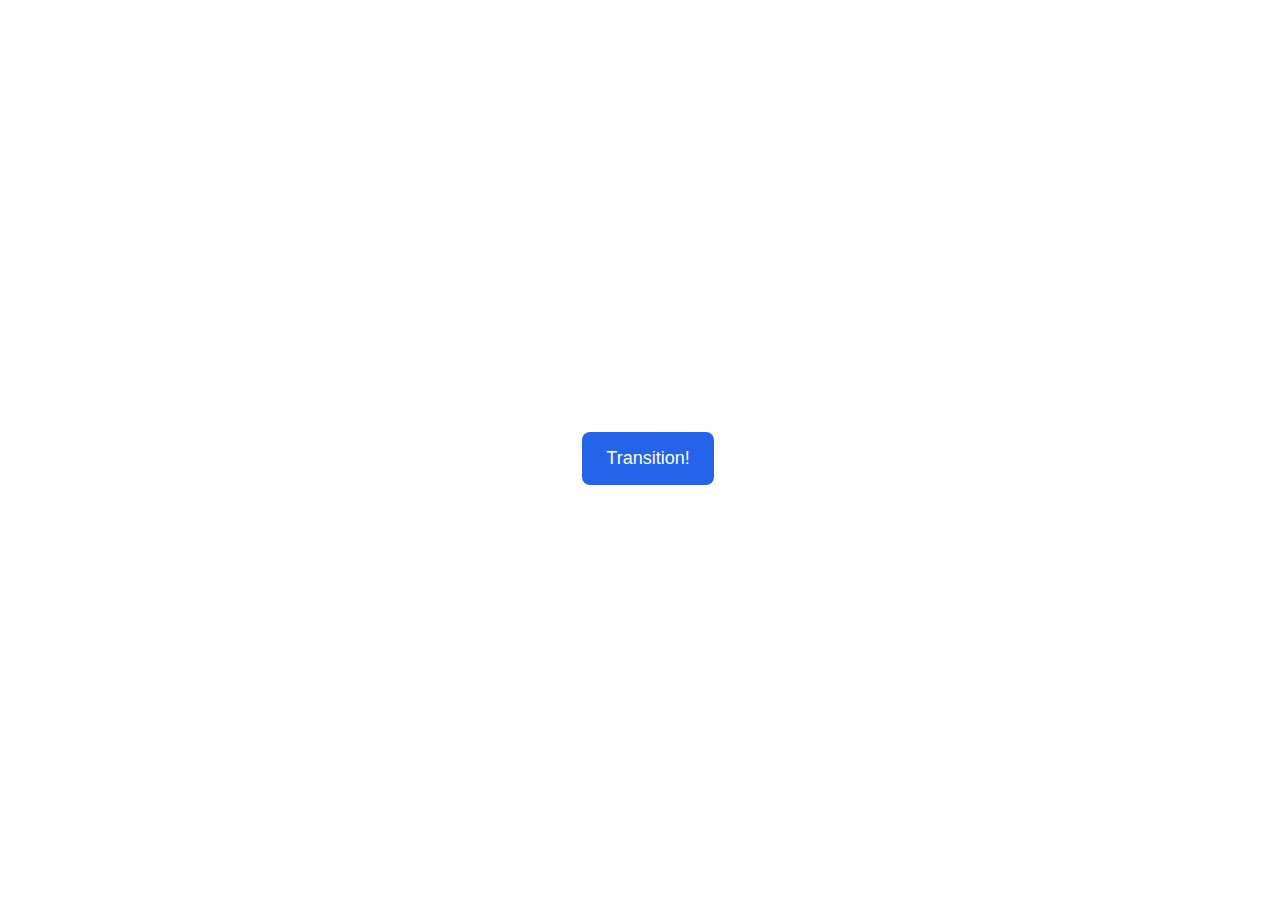
<file: advanced-html-css/animation/01-button-hover/index.html>
<!DOCTYPE html>
<html lang="en">
  <head>
    <meta charset="UTF-8" />
    <meta http-equiv="X-UA-Compatible" content="IE=edge" />
    <meta name="viewport" content="width=device-width, initial-scale=1.0" />
    <title>Button Hover</title>
    <link rel="stylesheet" href="style.css" />
  </head>
  <body>
    <div id="transition-container">
      <button>Transition!</button>
    </div>
  </body>
</html>
</file>
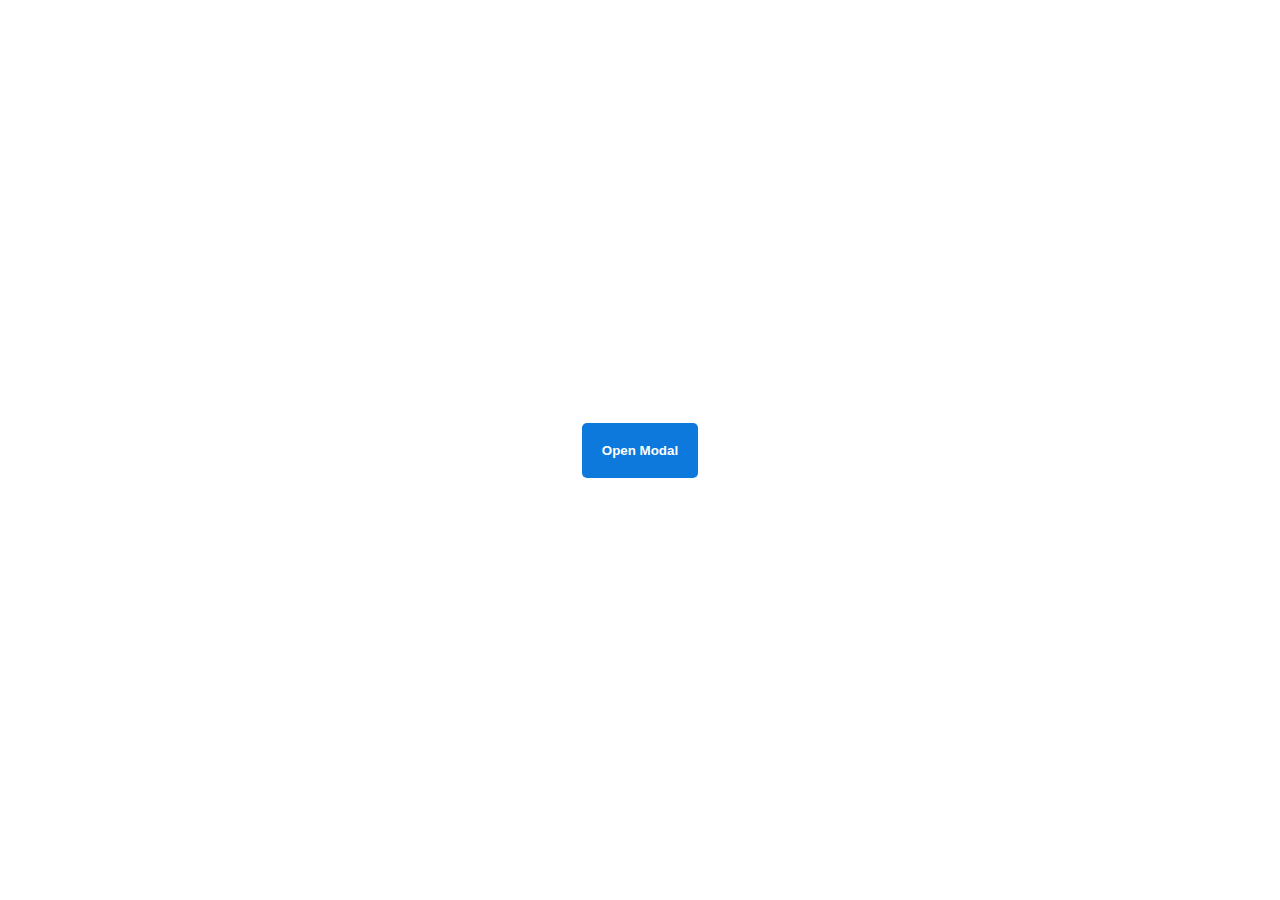
<file: advanced-html-css/animation/02-pop-up/index.html>
<!DOCTYPE html>
<html lang="en">
  <head>
    <meta charset="UTF-8" />
    <meta http-equiv="X-UA-Compatible" content="IE=edge" />
    <meta name="viewport" content="width=device-width, initial-scale=1.0" />
    <title>Popup</title>
    <link rel="stylesheet" href="style.css" />
  </head>
  <body>
    <div class="backdrop"></div>
    <div class="popup-modal">
      <h1>Look at me!</h1>
      <p>I'm a pop up dialog!</p>
      <button id="close-modal">Close Modal</button>
    </div>
    <div class="button-container">
      <button id="trigger-modal">Open Modal</button>
    </div>
    <script src="script.js"></script>
  </body>
</html>
</file>
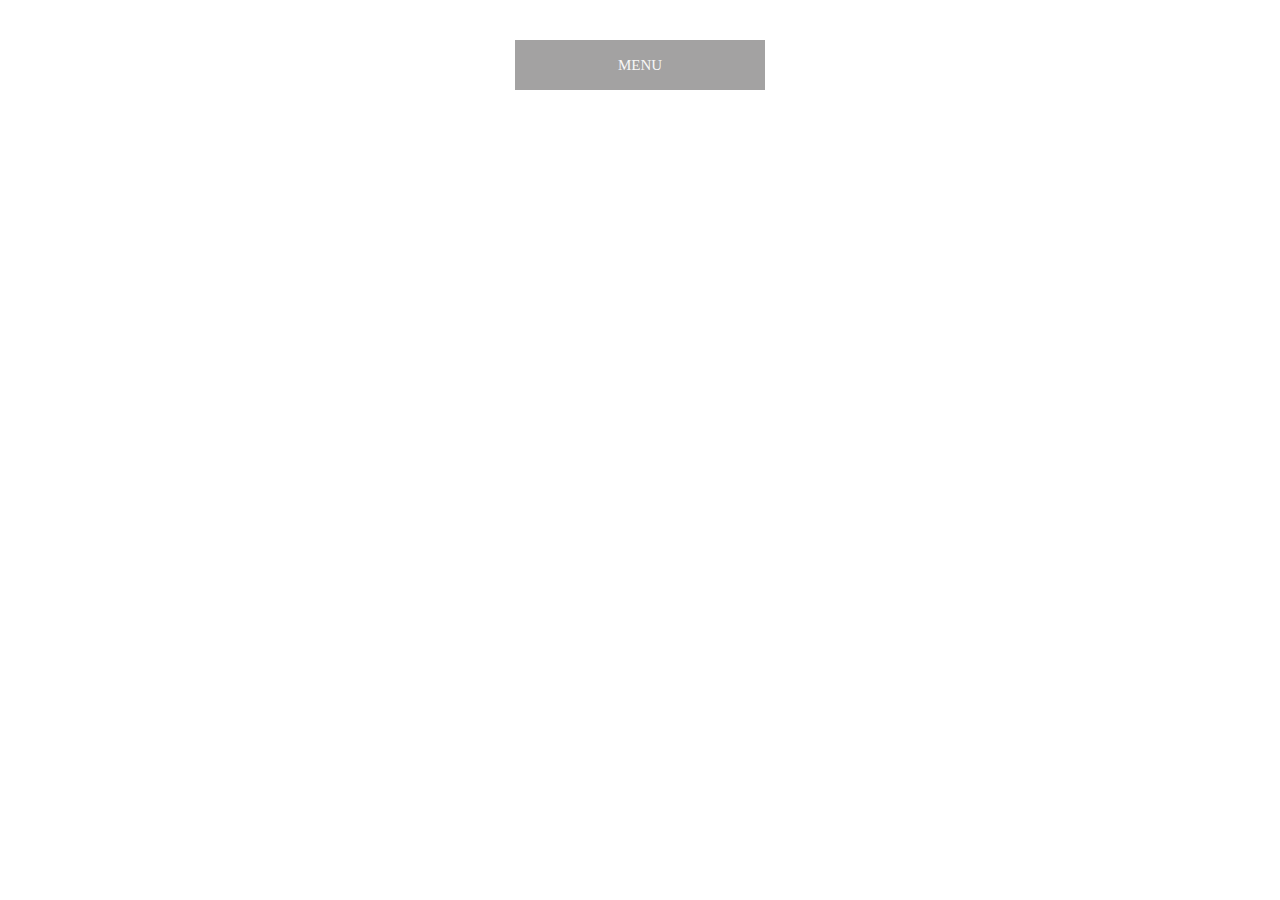
<file: advanced-html-css/animation/03-dropdown-menu/index.html>
<!DOCTYPE html>
<html lang="en">
  <head>
    <meta charset="UTF-8" />
    <meta http-equiv="X-UA-Compatible" content="IE=edge" />
    <meta name="viewport" content="width=device-width, initial-scale=1.0" />
    <title>Dropdown Menu</title>
    <link rel="stylesheet" href="style.css" />
  </head>
  <body>
    <div class="dropdown-container">
        <div class="menu-title">MENU</div>
        <ul class="dropdown-menu">
            <li>ITEM 1</li>
            <li>ITEM 2</li>
            <li>ITEM 3</li>
            <li>ITEM 4</li>
            <li>ITEM 5</li>
        </ul>
    </div>
    <script src="script.js"></script>
  </body>
</html>
</file>
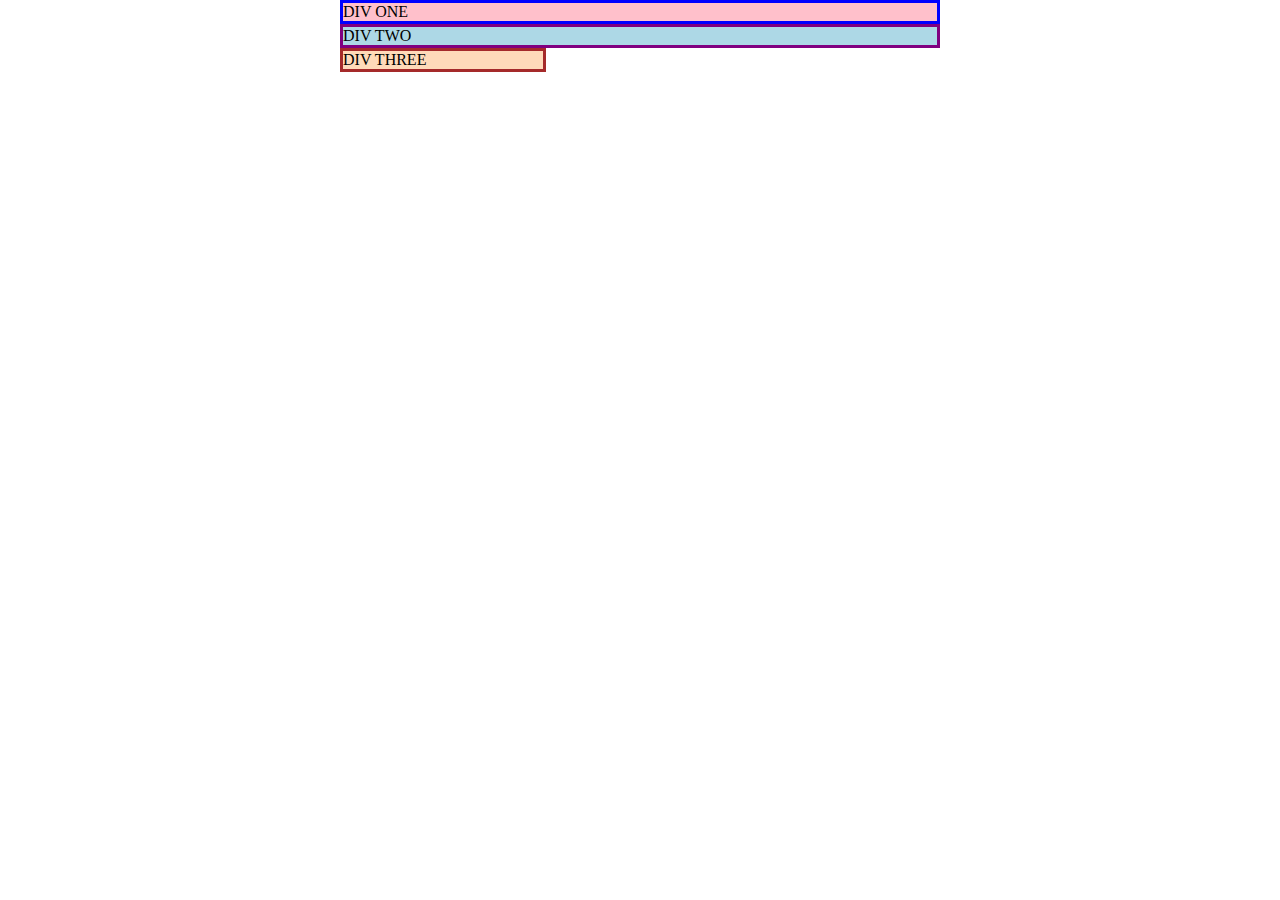
<file: foundations/block-and-inline/01-margin-and-padding-1/index.html>
<!DOCTYPE html>
<html lang="en">
  <head>
    <meta charset="UTF-8">
    <meta http-equiv="X-UA-Compatible" content="IE=edge">
    <meta name="viewport" content="width=device-width, initial-scale=1.0">
    <title>Margin and Padding exercise</title>
    <link rel="stylesheet" href="style.css">
  </head>
  <body>
    <div class="one">
      DIV ONE
    </div>
    <div class="two">
      DIV TWO
    </div>
    <div class="three">
      DIV THREE
    </div>
  </body>
</html>
</file>
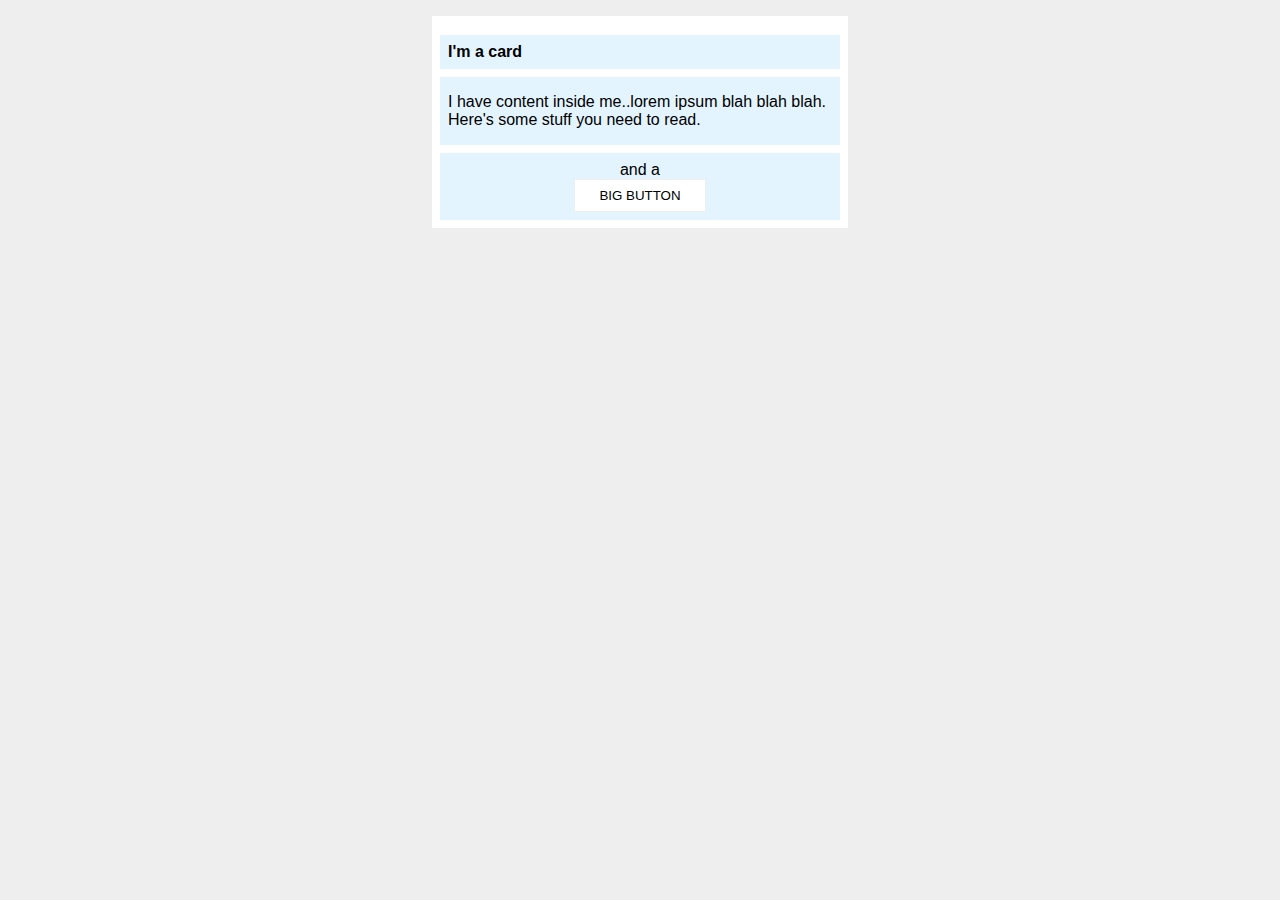
<file: foundations/block-and-inline/02-margin-and-padding-2/index.html>
<!DOCTYPE html>
<html lang="en">
  <head>
    <meta charset="UTF-8">
    <meta http-equiv="X-UA-Compatible" content="IE=edge">
    <meta name="viewport" content="width=device-width, initial-scale=1.0">
    <title>Margin and Padding exercise 2</title>
    <link rel="stylesheet" href="style.css">
  </head>
  <body>
    <div class="card">
      <h1 class="title">I'm a card</h1>
      <div class="content">I have content inside me..lorem ipsum blah blah blah. Here's some stuff you need to read.</div>
      <div class="button-container">and a <button>BIG BUTTON</button></div>
    </div>
  </body>
</html>
</file>
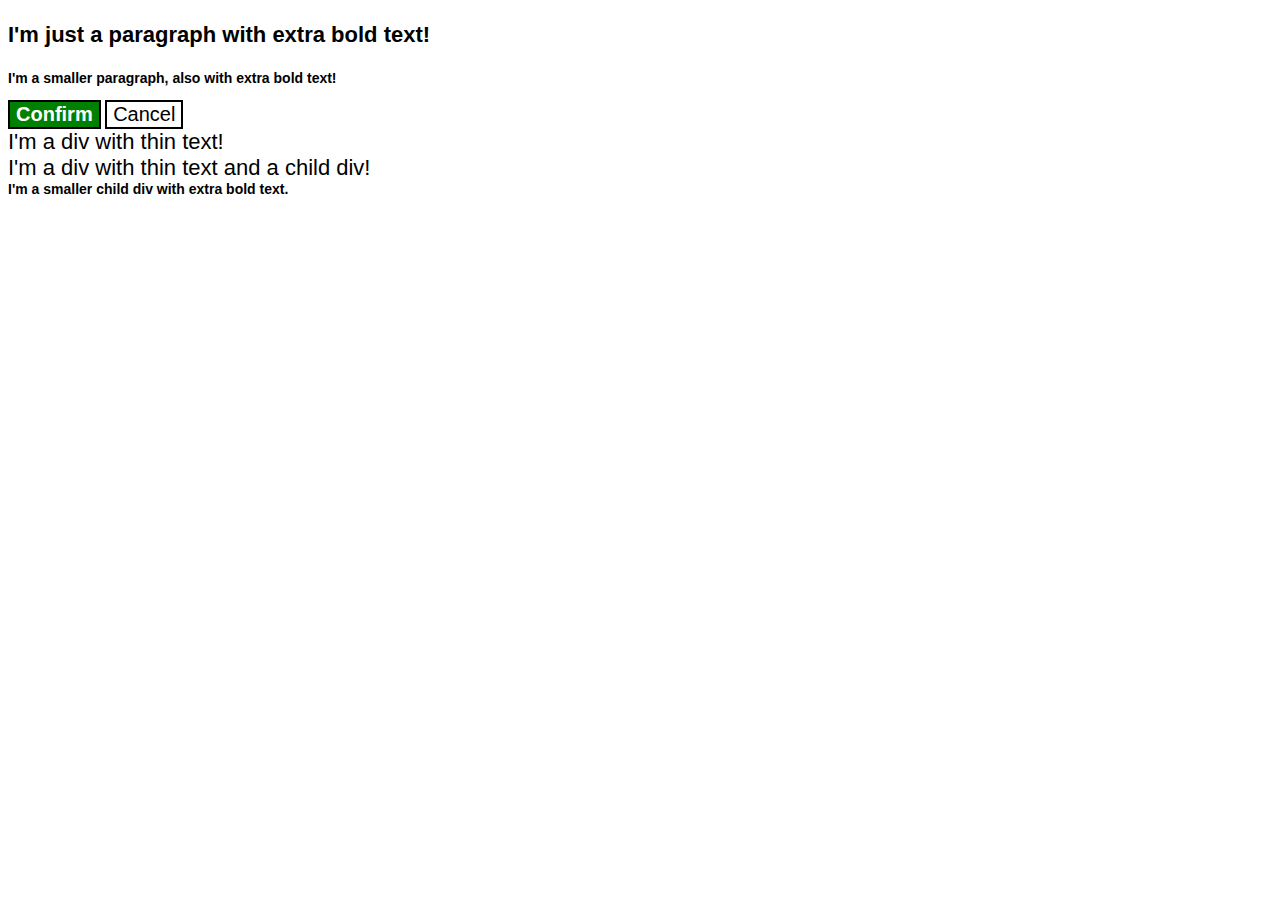
<file: foundations/cascade/01-cascade-fix/index.html>
<!DOCTYPE html>
<html lang="en">
  <head>
    <meta charset="UTF-8">
    <meta http-equiv="X-UA-Compatible" content="IE=edge">
    <meta name="viewport" content="width=device-width, initial-scale=1.0">
    <title>Fix the Cascade</title>
    <link rel="stylesheet" href="style.css">
  </head>
  <body>
    <p class="para">I'm just a paragraph with extra bold text!</p>
    <p class="para small-para">I'm a smaller paragraph, also with extra bold text!</p>

    <button id="confirm-button" class="button confirm">Confirm</button>
    <button id="cancel-button" class="button cancel">Cancel</button>

    <div class="text">I'm a div with thin text!</div>
    <div class="text">I'm a div with thin text and a child div!
      <div class="text child">I'm a smaller child div with extra bold text.</div>
    </div>
  </body>
</html>
</file>
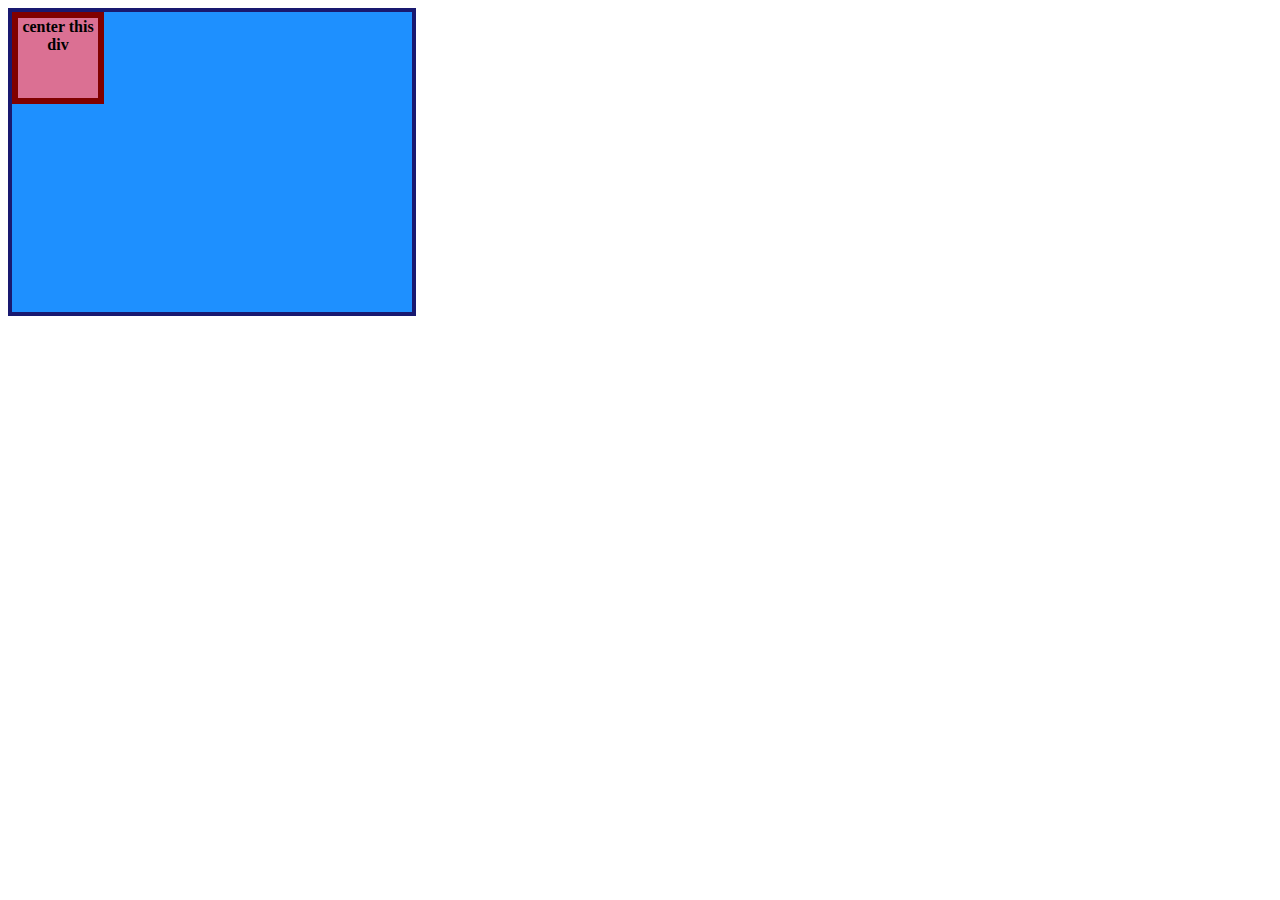
<file: foundations/flex/01-flex-center/index.html>
<!DOCTYPE html>
<html lang="en">
  <head>
    <meta charset="UTF-8">
    <meta http-equiv="X-UA-Compatible" content="IE=edge">
    <meta name="viewport" content="width=device-width, initial-scale=1.0">
    <title>CENTER THIS DIV</title>
    <link rel="stylesheet" href="style.css">
  </head>
  <body>
    <div class="container">
      <div class="box">center this div</div>
    </div>
  </body>
</html>
</file>
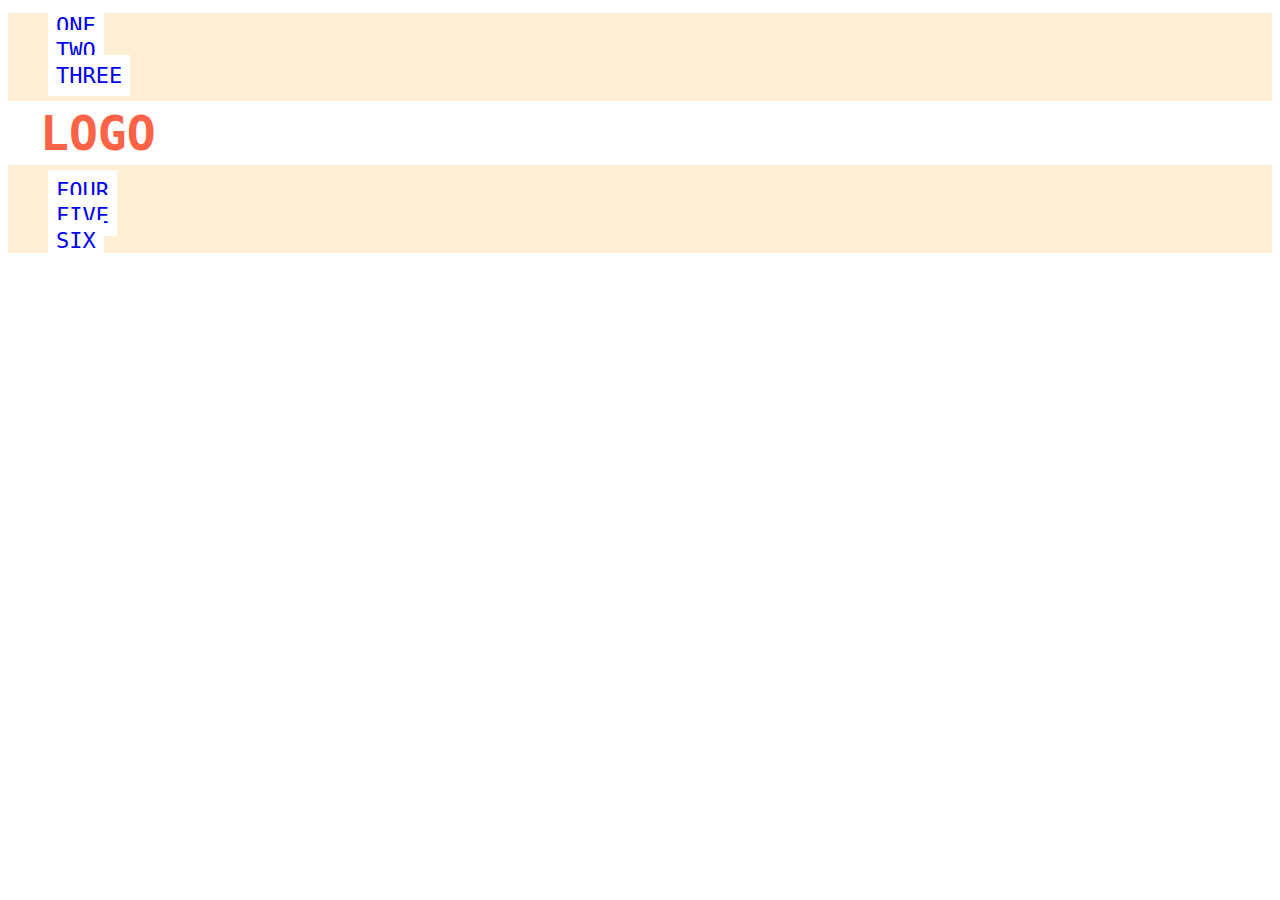
<file: foundations/flex/02-flex-header/index.html>
<!DOCTYPE html>
<html lang="en">
  <head>
    <meta charset="UTF-8">
    <meta http-equiv="X-UA-Compatible" content="IE=edge">
    <meta name="viewport" content="width=device-width, initial-scale=1.0">
    <title>Flex Header</title>
    <link rel="stylesheet" href="style.css">
  </head>
  <body>
    <div class="header">
      <div class="left-links">
        <ul>
          <li><a href="#">ONE</a></li>
          <li><a href="#">TWO</a></li>
          <li><a href="#">THREE</a></li>
        </ul>
      </div>
      <div class="logo">LOGO</div>
      <div class="right-links">
        <ul>
          <li><a href="#">FOUR</a></li>
          <li><a href="#">FIVE</a></li>
          <li><a href="#">SIX</a></li>
        </ul>
      </div>
    </div>
  </body>
</html>
</file>
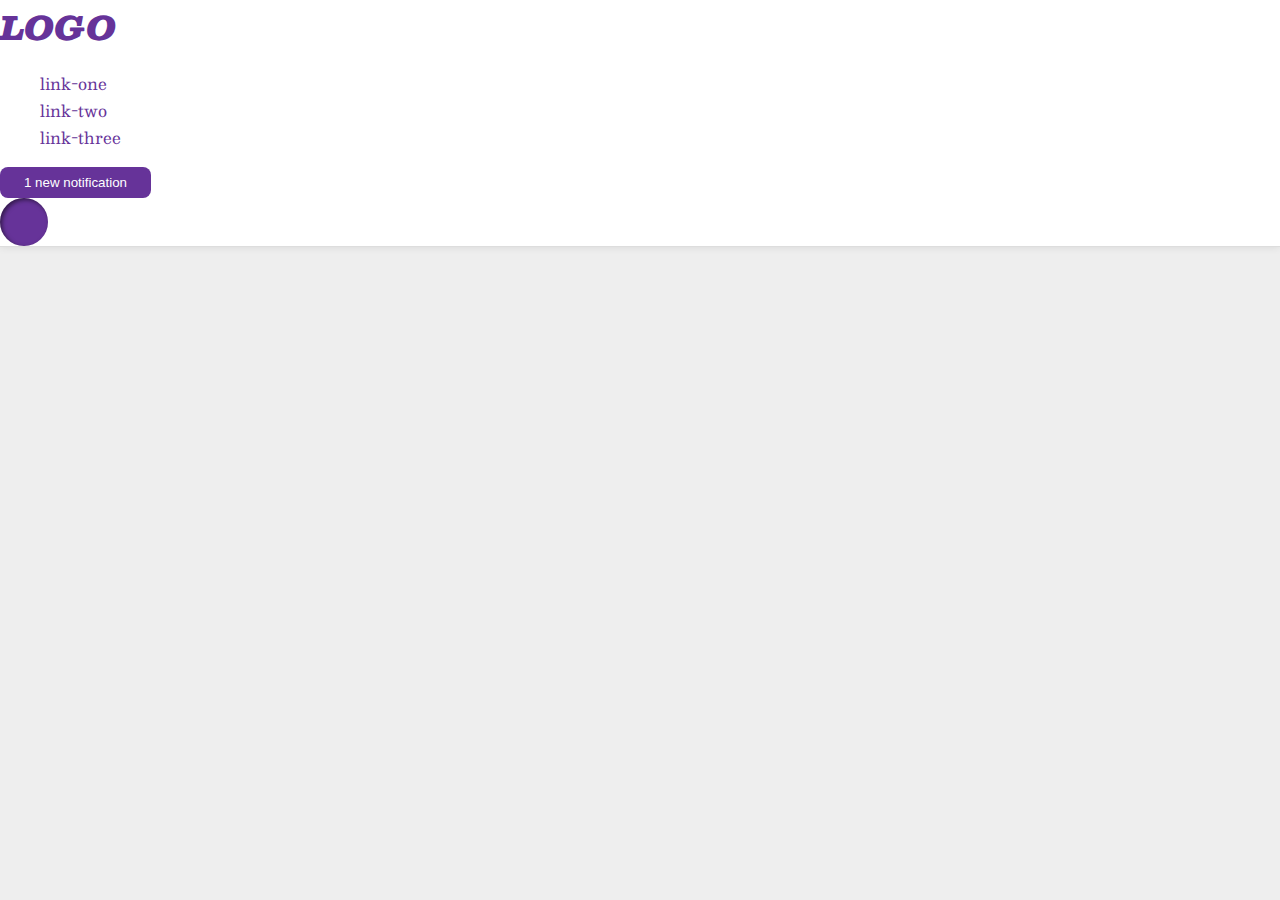
<file: foundations/flex/03-flex-header-2/index.html>
<!DOCTYPE html>
<html lang="en">
  <head>
    <meta charset="UTF-8">
    <meta http-equiv="X-UA-Compatible" content="IE=edge">
    <meta name="viewport" content="width=device-width, initial-scale=1.0">
    <title>Flex Header 2</title>
    <link rel="stylesheet" href="style.css">
  </head>
  <body>
    <div class="header">
      <div class="logo">
        LOGO
      </div>
      <ul class="links">
        <li><a href="https://google.com">link-one</a></li>
        <li><a href="https://google.com">link-two</a></li>
        <li><a href="https://google.com">link-three</a></li>
      </ul>
      <button class="notifications">
        1 new notification
      </button>
      <div class="profile-image"></div>
    </div>
  </body>
</html>
</file>
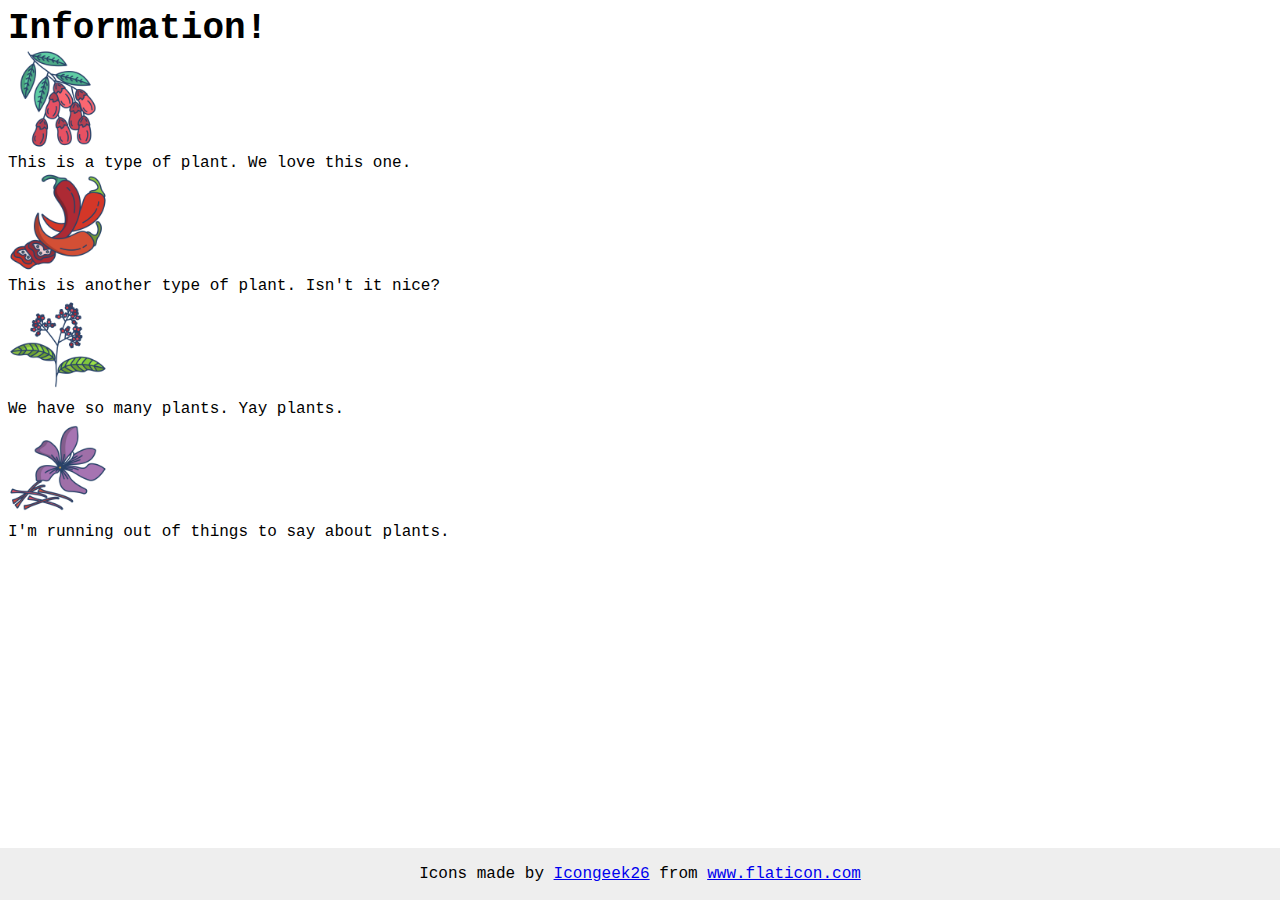
<file: foundations/flex/04-flex-information/index.html>
<!DOCTYPE html>
<html lang="en">
  <head>
    <meta charset="UTF-8">
    <meta http-equiv="X-UA-Compatible" content="IE=edge">
    <meta name="viewport" content="width=device-width, initial-scale=1.0">
    <title>Information</title>
    <link rel="stylesheet" href="style.css">
  </head>
  <body>
    <div class="title">Information!</div>

    <img src="./images/barberry.png" alt="barberry">
    <div class="text">This is a type of plant. We love this one.</div>

    <img src="./images/chilli.png" alt="chili">
    <div class="text">This is another type of plant. Isn't it nice?</div>

    <img src="./images/pepper.png" alt="pepper">
    <div class="text">We have so many plants. Yay plants.</div>

    <img src="./images/saffron.png" alt="saffron">
    <div class="text">I'm running out of things to say about plants.</div>

    <!-- disregard this section, it's here to give attribution to the creator of these icons -->
    <div class="footer">
      <div>Icons made by <a href="https://www.flaticon.com/authors/icongeek26" title="Icongeek26">Icongeek26</a> from <a href="https://www.flaticon.com/" title="Flaticon">www.flaticon.com</a></div>
    </div>
  </body>
</html>
</file>
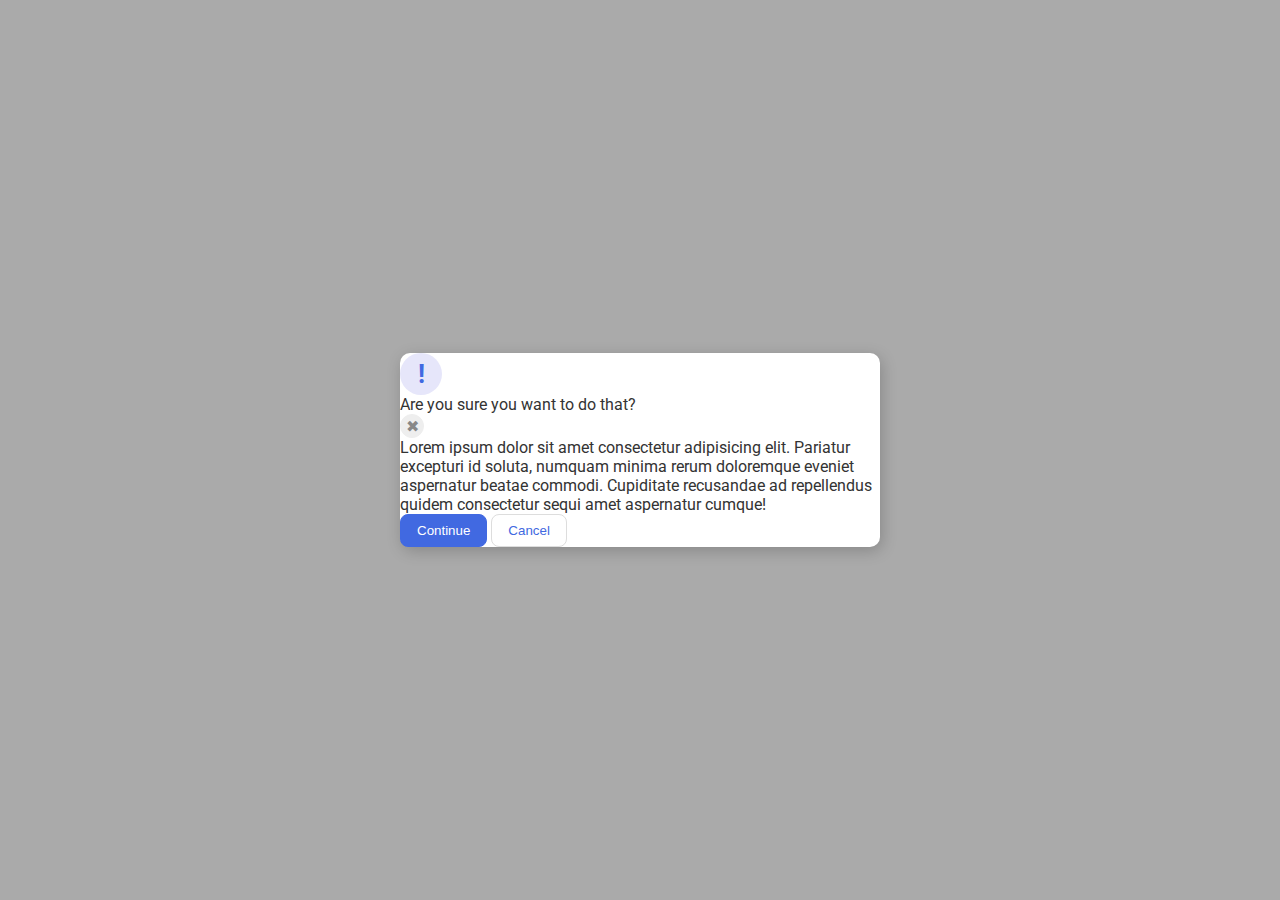
<file: foundations/flex/05-flex-modal/index.html>
<!DOCTYPE html>
<html lang="en">
  <head>
    <meta charset="UTF-8">
    <meta http-equiv="X-UA-Compatible" content="IE=edge">
    <meta name="viewport" content="width=device-width, initial-scale=1.0">
    <link rel="stylesheet" href="style.css">
    <title>Modal</title>
  </head>
  <body>
    <div class="modal">
      <div class="icon">!</div>
      <div class="header">Are you sure you want to do that?</div>
      <button class="close-button">✖</button>
      <div class="text">Lorem ipsum dolor sit amet consectetur adipisicing elit. Pariatur excepturi id soluta, numquam minima rerum doloremque eveniet aspernatur beatae commodi. Cupiditate recusandae ad repellendus quidem consectetur sequi amet aspernatur cumque!</div>
      <button class="continue">Continue</button>
      <button class="cancel">Cancel</button>
    </div>
  </body>
</html>
</file>
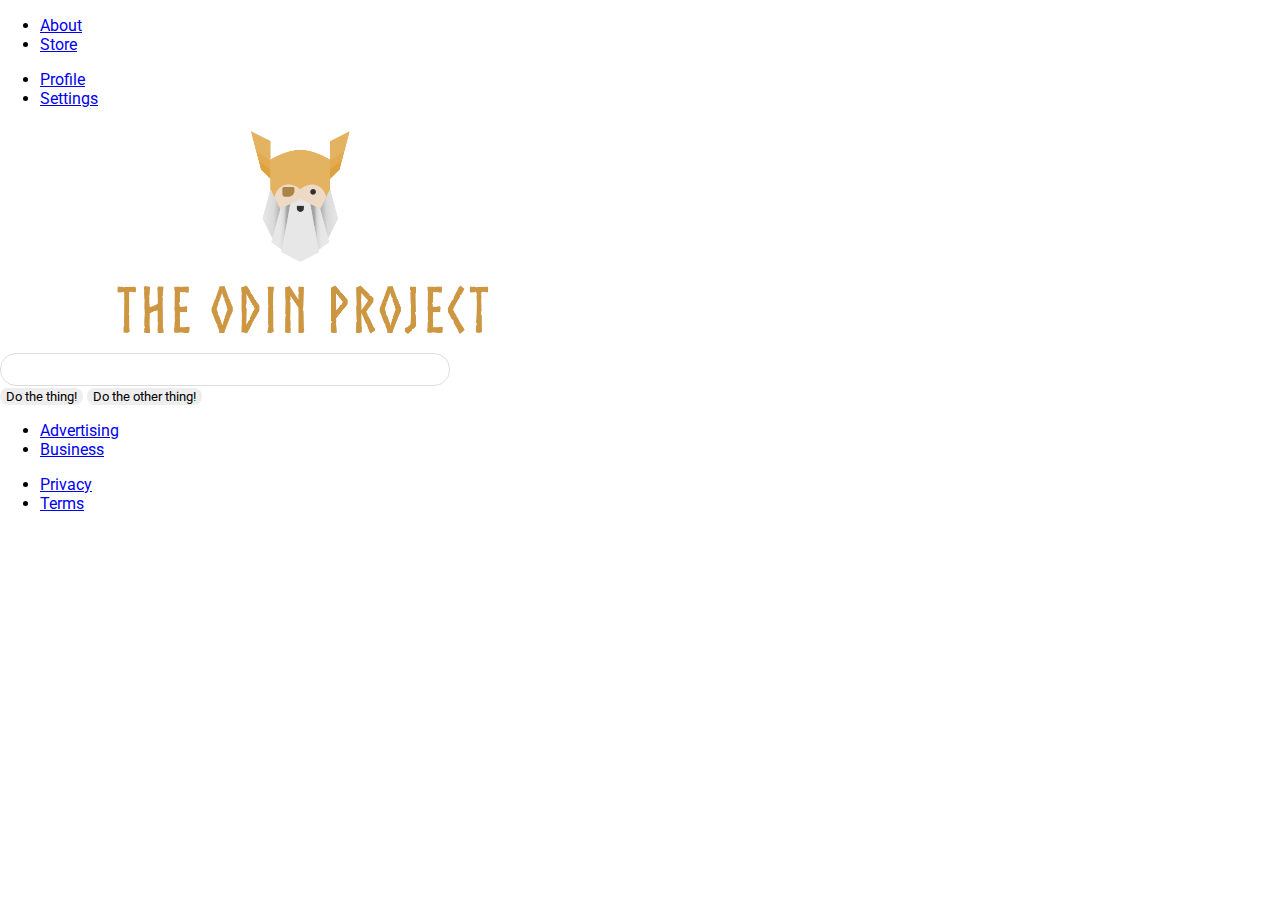
<file: foundations/flex/06-flex-layout/index.html>
<!DOCTYPE html>
<html lang="en">
  <head>
    <meta charset="UTF-8">
    <meta http-equiv="X-UA-Compatible" content="IE=edge">
    <meta name="viewport" content="width=device-width, initial-scale=1.0">
    <title>LAYOUT</title>
    <link rel="stylesheet" href="./style.css">
  </head>
  <body>
    <div class="header">
      <ul class="left-links">
        <li><a href="#">About</a></li>
        <li><a href="#">Store</a></li>
      </ul>
      <ul class="right-links">
        <li><a href="#">Profile</a></li>
        <li><a href="#">Settings</a></li>
      </ul>
    </div>
    <div class="content">
      <img src="./logo.png" alt="Project logo. Represents odin with the project name.">
      <div class="input">
        <input type="text">
      </div>
      <div class="buttons">
        <button>Do the thing!</button>
        <button>Do the other thing!</button>
      </div>
    </div>
    <div class="footer">
      <ul class="left-links">
        <li><a href="#">Advertising</a></li>
        <li><a href="#">Business</a></li>
      </ul>
      <ul class="right-links">
        <li><a href="#">Privacy</a></li>
        <li><a href="#">Terms</a></li>
      </ul>
    </div>
  </body>
</html>
</file>
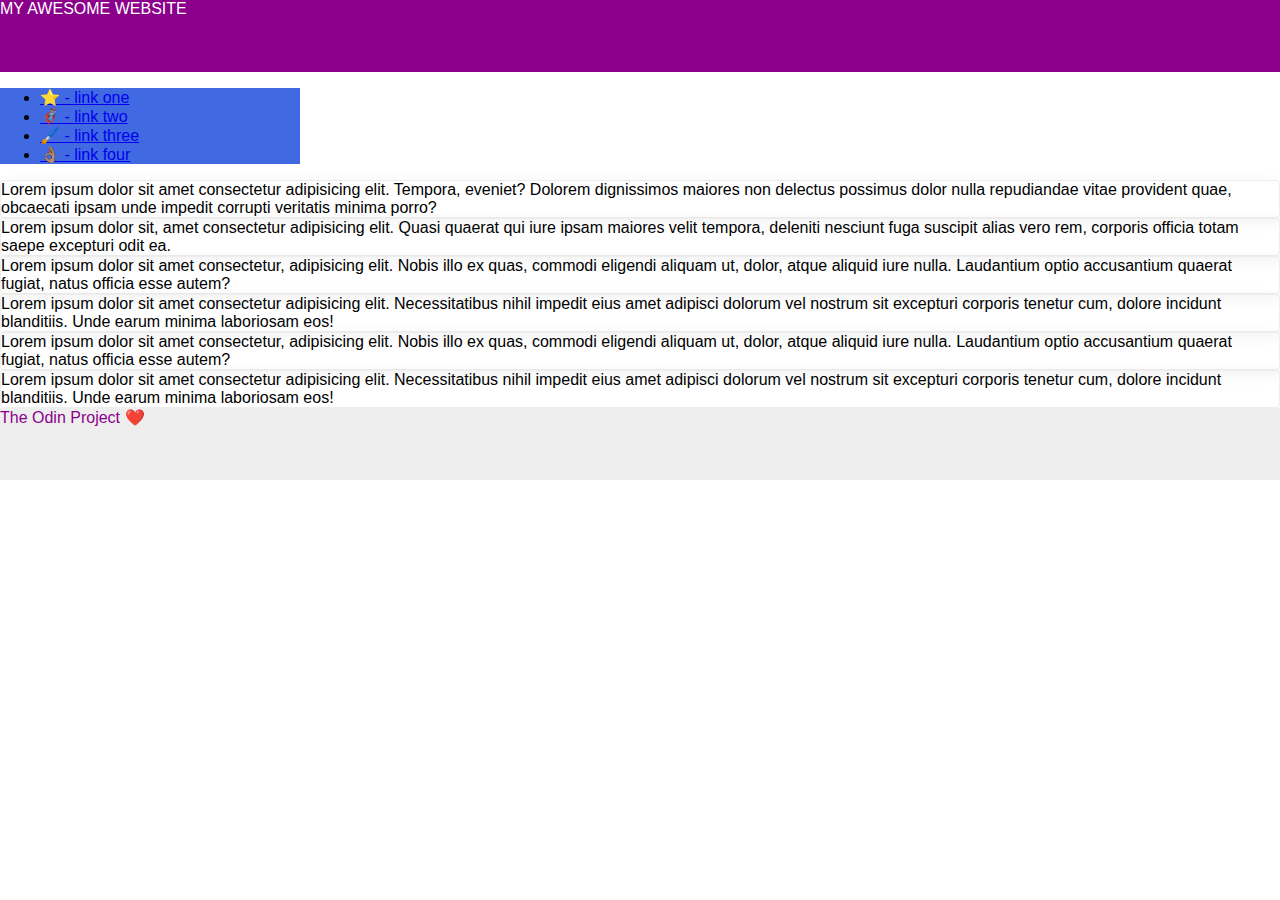
<file: foundations/flex/07-flex-layout-2/index.html>
<!DOCTYPE html>
<html lang="en">
  <head>
    <meta charset="UTF-8">
    <meta http-equiv="X-UA-Compatible" content="IE=edge">
    <meta name="viewport" content="width=device-width, initial-scale=1.0">
    <title>The Holy Grail</title>
    <link rel="stylesheet" href="style.css">
  </head>
  <body>
    <div class="header">
      MY AWESOME WEBSITE
    </div>
    
    <div class="sidebar">
      <ul>
        <li><a href="#">⭐ - link one</a></li>
        <li><a href="#">🦸🏽‍♂️ - link two</a></li>
        <li><a href="#">🖌️ - link three</a></li>
        <li><a href="#">👌🏽 - link four</a></li>
      </ul>
    </div>

    <div class="card">Lorem ipsum dolor sit amet consectetur adipisicing elit. Tempora, eveniet? Dolorem dignissimos maiores non delectus possimus dolor nulla repudiandae vitae provident quae, obcaecati ipsam unde impedit corrupti veritatis minima porro?</div>
    <div class="card">Lorem ipsum dolor sit, amet consectetur adipisicing elit. Quasi quaerat qui iure ipsam maiores velit tempora, deleniti nesciunt fuga suscipit alias vero rem, corporis officia totam saepe excepturi odit ea.</div>
    <div class="card">Lorem ipsum dolor sit amet consectetur, adipisicing elit. Nobis illo ex quas, commodi eligendi aliquam ut, dolor, atque aliquid iure nulla. Laudantium optio accusantium quaerat fugiat, natus officia esse autem?</div>
    <div class="card">Lorem ipsum dolor sit amet consectetur adipisicing elit. Necessitatibus nihil impedit eius amet adipisci dolorum vel nostrum sit excepturi corporis tenetur cum, dolore incidunt blanditiis. Unde earum minima laboriosam eos!</div>
    <div class="card">Lorem ipsum dolor sit amet consectetur, adipisicing elit. Nobis illo ex quas, commodi eligendi aliquam ut, dolor, atque aliquid iure nulla. Laudantium optio accusantium quaerat fugiat, natus officia esse autem?</div>
    <div class="card">Lorem ipsum dolor sit amet consectetur adipisicing elit. Necessitatibus nihil impedit eius amet adipisci dolorum vel nostrum sit excepturi corporis tenetur cum, dolore incidunt blanditiis. Unde earum minima laboriosam eos!</div>
    
    <div class="footer">
      The Odin Project ❤️
    </div>
  </body>
</html>
</file>
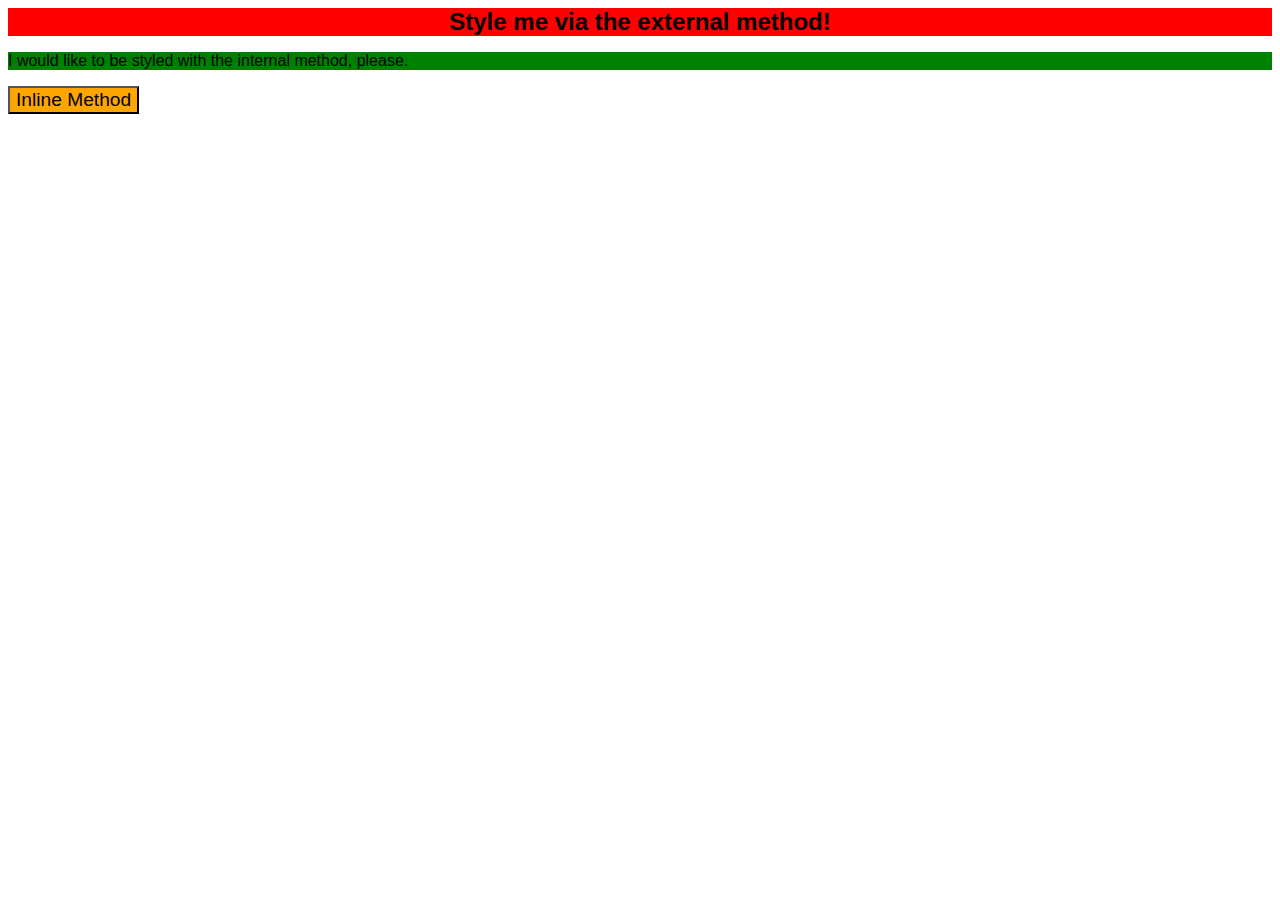
<file: foundations/intro-to-css/01-css-methods/index.html>
<!DOCTYPE html>
<html lang="en">
  <head>
    <meta charset="UTF-8">
    <meta http-equiv="X-UA-Compatible" content="IE=edge">
    <meta name="viewport" content="width=device-width, initial-scale=1.0">
    <link rel="stylesheet" href="style.css">
    <title>Methods for Adding CSS</title>
  </head>

  <body>
    <div>Style me via the external method!</div>
    <p>I would like to be styled with the internal method, please.</p>
    <button>Inline Method</button>
  </body>
</html>
</file>
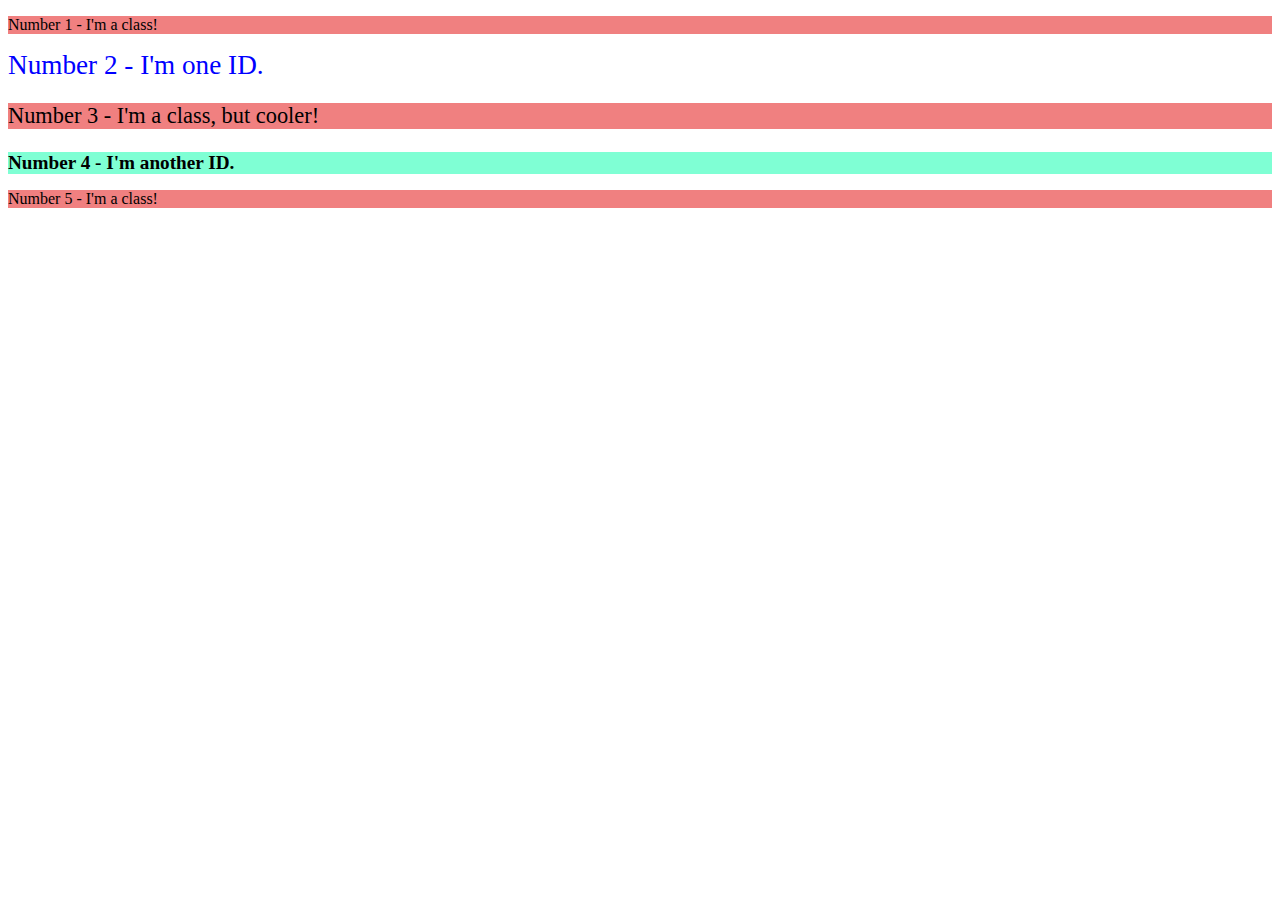
<file: foundations/intro-to-css/02-class-id-selectors/index.html>
<!DOCTYPE html>
<html lang="en">
  <head>
    <meta charset="UTF-8">
    <meta http-equiv="X-UA-Compatible" content="IE=edge">
    <meta name="viewport" content="width=device-width, initial-scale=1.0">
    <title>Class and ID Selectors</title>
    <link rel="stylesheet" href="style.css">
  </head>
  <body>
    <p class="nigger">Number 1 - I'm a class!</p>
    <div id="black">Number 2 - I'm one ID.</div>
    <p class="nigger cooler">Number 3 - I'm a class, but cooler!</p>
    <div id="black2">Number 4 - I'm another ID.</div>
    <p class="nigger">Number 5 - I'm a class!</p>
  </body>
</html>
</file>
<file: advanced-html-css/animation/01-button-hover/style.css>
#transition-container {
  width: 100vw;
  height: 100vh;
  display: flex;
  flex-direction: column;
  justify-content: center;
  align-items: center;
  font-family: Arial, sans-serif;
}

button {
  border-radius: 8px;
  border: none;
  background-color: #2563eb;
  color: white;
  font-size: 18px;
  padding: 16px 24px;
  text-align: center;
}
</file>
<file: advanced-html-css/animation/02-pop-up/style.css>
* {
  padding: 0;
  margin: 0;
}

body {
  overflow: hidden;
}

.button-container {
  width: 100vw;
  height: 100vh;
  background-color: #ffffff;
  opacity: 100%;
  display: flex;
  align-items: center;
  justify-content: center;
}

button {
  padding: 20px;
  color: #ffffff;
  background-color: #0e79dd;
  border: none;
  border-radius: 5px;
  font-weight: 600;
}

.popup-modal {
  padding: 32px 64px;
  background-color: white;
  border: 1px solid black;
  border-radius: 10px;
  position: fixed;
  top: 50%;
  left: 50%;
  transform-origin: center;
  transform: translate(-50%, -50%);
  pointer-events: none;
  opacity: 0%;
  text-align: center;
}

.popup-modal p {
  margin-bottom: 24px;
}

.backdrop {
  pointer-events: none;
  position: fixed;
  inset: 0;
  background: #000;
  opacity: 0%;
}

.popup-modal.show {
  opacity: 100%;
  pointer-events: all;
}

.backdrop.show {
  opacity: 30%;
}
</file>
<file: advanced-html-css/animation/03-dropdown-menu/style.css>
.dropdown-container {
  max-width: 250px;
  margin: 40px auto;
  text-align: center;
  line-height: 50px;
  font-size: 15px;
  color: rgb(247, 247, 247);
  cursor: pointer;
}

.menu-title {
  background-color: rgb(163, 162, 162);
}

.dropdown-menu {
  list-style: none;
  padding: 0;
  margin: 0;
  background-color: rgb(99, 97, 97);

  display: none;
}

ul.dropdown-menu li:hover {
  background: rgb(47, 46, 46);
}

.visible {
  display: block;
}
</file>
<file: foundations/block-and-inline/01-margin-and-padding-1/style.css>
body {
  max-width: 600px;
  margin: 0 auto;
}

.one {
  background: pink;
  border: 3px solid blue;
  /* CHANGE ME */
  padding: 0px;
  margin: 0px;
}

.two {
  background: lightblue;
  border: 3px solid purple;
  /* CHANGE ME */
  margin-bottom: 0px;
}

.three {
  background: peachpuff;
  border: 3px solid brown;
  width: 200px;
  /* CHANGE ME */
  padding: 0px;
  margin-left: 0px;
}
</file>
<file: foundations/block-and-inline/02-margin-and-padding-2/style.css>
body {
  background: #eee;
  font-family: sans-serif;
}

.card {
  width: 400px;
  background: #fff;
  margin: 16px auto;
  padding: 8px;
}

.title {
  background: #e3f4ff;
  font-size: 16px;
  padding: 8px;
  margin-bottom: 8px;
}

.content {
  background: #e3f4ff;
  padding: 16px 8px;
  margin-bottom: 8px;
}

.button-container {
  background: #e3f4ff;
  padding: 8px;
  text-align: center;
}

button {
  background: white;
  display: block;
  margin: auto;
  border: 1px solid #eee;
  padding: 8px 24px;
}
</file>
<file: foundations/cascade/01-cascade-fix/style.css>
body {
  font-family: Arial, Helvetica, sans-serif;
}

.para,
.small-para {
  color: hsl(0, 0%, 0%);
  font-weight: 800;
}

.para.small-para {
  font-size: 14px;
  font-weight: 800;
}

.para {
  font-size: 22px;
}

.button.confirm {
  background: green;
  color: white;
  font-weight: bold;
} 

.button {
  background-color: rgb(255, 255, 255);
  color: rgb(0, 0, 0);
  font-size: 20px;
  border: 2px solid black;
}

.text.child {
  color: rgb(0, 0, 0);
  font-weight: 800;
  font-size: 14px;
}

.text {
  color: rgb(0, 0, 0);
  font-size: 22px;
  font-weight: lighter;
}
</file>
<file: foundations/flex/01-flex-center/style.css>
.container {
  background: dodgerblue;
  border: 4px solid midnightblue;
  width: 400px;
  height: 300px;
}

.box {
  background: palevioletred;
  font-weight: bold;
  text-align: center;
  border: 6px solid maroon;
  width: 80px;
  height: 80px;
}
</file>
<file: foundations/flex/02-flex-header/style.css>
.header  {
  font-family: monospace;
  background: papayawhip;
}

.logo {
  font-size: 48px;
  font-weight: 900;
  color: tomato;
  background: white;
  padding: 4px 32px;
}

ul {
  /* this removes the dots on the list items*/
  list-style-type: none;
}

a {
  font-size: 22px;
  background: white;
  padding: 8px;
  /* this removes the line under the links */
  text-decoration: none;
}
</file>
<file: foundations/flex/03-flex-header-2/style.css>
/* this is some magical font-importing.  
you'll learn about it later. */
@import url('https://fonts.googleapis.com/css2?family=Besley:ital,wght@0,400;1,900&display=swap');

body {
  margin: 0;
  background: #eee;
  font-family: Besley, serif;
}

.header {
  background: white;
  border-bottom: 1px solid #ddd;
  box-shadow: 0 0 8px rgba(0,0,0,.1);
}

.profile-image {
  background: rebeccapurple;
  box-shadow: inset 2px 2px 4px rgba(0,0,0,.5);
  border-radius: 50%;
  width: 48px;
  height: 48px;
}

.logo {
  color: rebeccapurple;
  font-size: 32px;
  font-weight: 900;
  font-style: italic;
}

button {
  border: none;
  border-radius: 8px;
  background: rebeccapurple;
  color: white;
  padding: 8px 24px;
}

a {
  /* this removes the line under our links */
  text-decoration: none;
  color: rebeccapurple;
}

ul {
  list-style-type: none;
}
</file>
<file: foundations/flex/04-flex-information/style.css>
body {
  font-family: 'Courier New', Courier, monospace;
}

img {
  width: 100px;
  height: 100px;
}

.title {
  font-size: 36px;
  font-weight: 900;
}

/* do not edit this footer */
.footer {
  position: fixed;
  bottom: 0;
  left: 0;
  right: 0;
  height: 52px;
  display: flex;
  align-items: center;
  justify-content: center;
  background: #eee;
}
</file>
<file: foundations/flex/05-flex-modal/style.css>
@import url('https://fonts.googleapis.com/css2?family=Roboto:wght@400;700&display=swap');

html, body {
  height: 100%;
}

body {
  font-family: Roboto, sans-serif;
  margin: 0;
  background: #aaa;
  color: #333;
  /* I'll give you this one for free lol */
  display: flex;
  align-items: center;
  justify-content: center;
}

.modal {
  background: white;
  width: 480px;
  border-radius: 10px;
  box-shadow: 2px 4px 16px rgba(0,0,0,.2);
}

.icon {
  color: royalblue;
  font-size: 26px;
  font-weight: 700;
  background: lavender;
  width: 42px;
  height: 42px;
  border-radius: 50%;
  display: flex;
  align-items: center;
  justify-content: center;
}

.close-button {
  background: #eee;
  border-radius: 50%;
  color: #888;
  font-weight: 400;
  font-size: 16px;
  height: 24px;
  width: 24px;
  display: flex;
  align-items: center;
  justify-content: center;
  border: 1px solid #eee;
  padding: 0;
}

button {
  cursor: pointer;
  padding: 8px 16px;
  border-radius: 8px;
}

button.continue {
  background: royalblue;
  border: 1px solid royalblue;
  color: white;
}

button.cancel {
  background: white;
  border: 1px solid #ddd;
  color: royalblue;
}
</file>
<file: foundations/flex/06-flex-layout/style.css>
@import url('https://fonts.googleapis.com/css2?family=Roboto:wght@400;700&display=swap');

body {
  height: 100vh;
  margin: 0;
  overflow: hidden;
  font-family: Roboto, sans-serif;
}

img {
  width: 600px;
}

button {
  font-family: Roboto, sans-serif;
  border: none;
  border-radius: 8px;
  background: #eee;
}

input {
  border: 1px solid #ddd;
  border-radius: 16px;
  padding: 8px 24px;
  width: 400px;
}
</file>
<file: foundations/flex/07-flex-layout-2/style.css>
body {
  font-family: -apple-system, BlinkMacSystemFont, 'Segoe UI', Roboto, Oxygen, Ubuntu, Cantarell, 'Open Sans', 'Helvetica Neue', sans-serif;
  margin: 0;
  min-height: 100vh;
}

.header {
  height: 72px;
  background: darkmagenta;
  color: white;
}

.footer {
  height: 72px;
  background: #eee;
  color: darkmagenta;
}

.sidebar {
  width: 300px;
  background: royalblue;
  box-sizing: border-box;
}

.card {
  border: 1px solid #eee;
  box-shadow: 2px 4px 16px rgba(0,0,0,.06);
  border-radius: 4px;
}
</file>
<file: foundations/intro-to-css/01-css-methods/style.css>
* {
    font-family: Arial;
}

div {
    background-color: red; 
    text-align: center;
    font-weight: bold;
    width: 100%;
    font-size: 1.5em;
}

p {
    background-color: green;
}

button {
    background-color: orange;
    color: black;
    font-size: 1.2em;
}
</file>
<file: foundations/intro-to-css/02-class-id-selectors/style.css>
p, div {
    width: 100%;
}

.nigger {
    background-color: lightcoral;
}

.nigger.cooler {
    font-size: 1.4em;
}

#black {
    font-size: 1.7em;
    color: blue;
}

#black2 {
    background-color: aquamarine;
    font-weight: bold;
    color: black;
    font-size: 1.2em;
}
</file>
